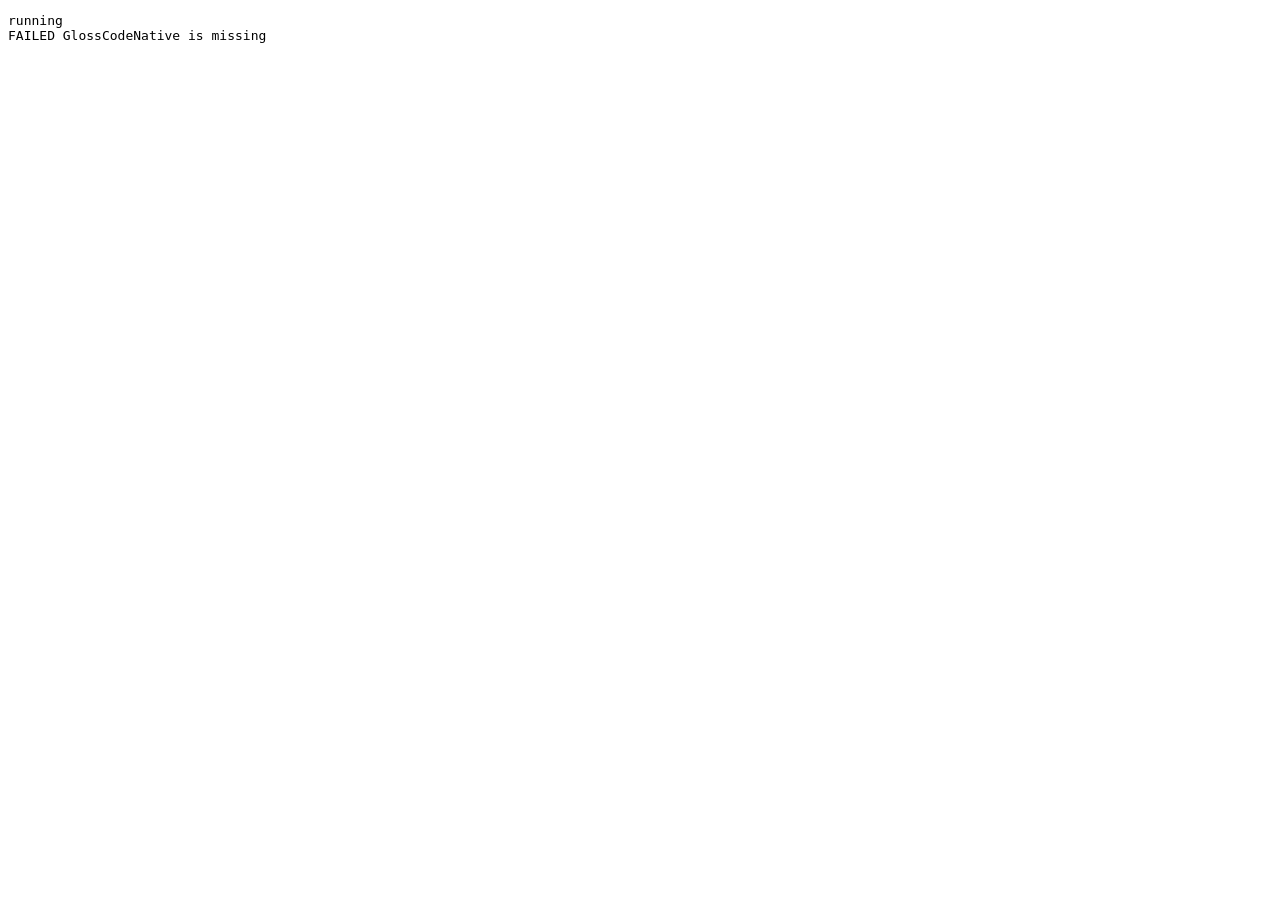
<file: tests/app_smoke.html>
<!DOCTYPE html>
<!-- Smoke test for the program: run as
       glosscode --ui tests/app_smoke.html <a G-code file>
     It opens the file through the app, runs a core method, writes, lists and deletes a personal library file, saves a copy beside it as <file>.smoke.nc with one
     line changed, and closes the window. tests/app_smoke.cmake checks the copy. -->
<html><head><meta charset="utf-8"><title>GlossCode smoke test</title></head>
<body>
<pre id="log">running</pre>
<script>
(async () => {
  const N = window.GlossCodeNative, log = t => { document.getElementById("log").textContent += "\n" + t; };
  try {
    if (!N) throw new Error("GlossCodeNative is missing");
    const f = await N.startup();
    if (!f) throw new Error("no file on the command line");
    const t = await N.core("tokenize", { text:"g1x1." });
    if (t.tok.join(" ") !== "G1 X1.") throw new Error("tokenize gave " + JSON.stringify(t));
    log(f.doc.lines.length + " lines");
    // The personal library folder: write one, find it, refuse an id that isn't a plain file name, delete it.
    const path = await N.saveLibrary("smoke-test", JSON.stringify({ id:"smoke-test", program:9999, args:[], body:["O9999", "M99"] }));
    const listed = await N.library();
    if (!listed.some(x => x.path === path && x.entry.program === 9999)) throw new Error("library() gave " + JSON.stringify(listed));
    if (await N.saveLibrary("../x", "{}").then(() => true, () => false)) throw new Error("saveLibrary took ../x");
    await N.deleteLibrary("smoke-test");
    if ((await N.library()).length) throw new Error("deleteLibrary left the file");
    log("library ok");
    // Change the second block's words; every other block keeps its raw text.
    const lines = f.doc.lines.map((l, i) => i === 1 ? { tok:[...l.tok, "(SMOKE)"] } : l);
    const r = await N.save({ path:f.path + ".smoke.nc", name:f.name, latin1:f.latin1, doc:{ ...f.doc, lines } });
    log("saved " + r.bytes + " bytes");
  } catch (e){ log("FAILED " + (e && e.message || e)); }
  await N.quit();
})();
</script>
</body></html>
</file>
